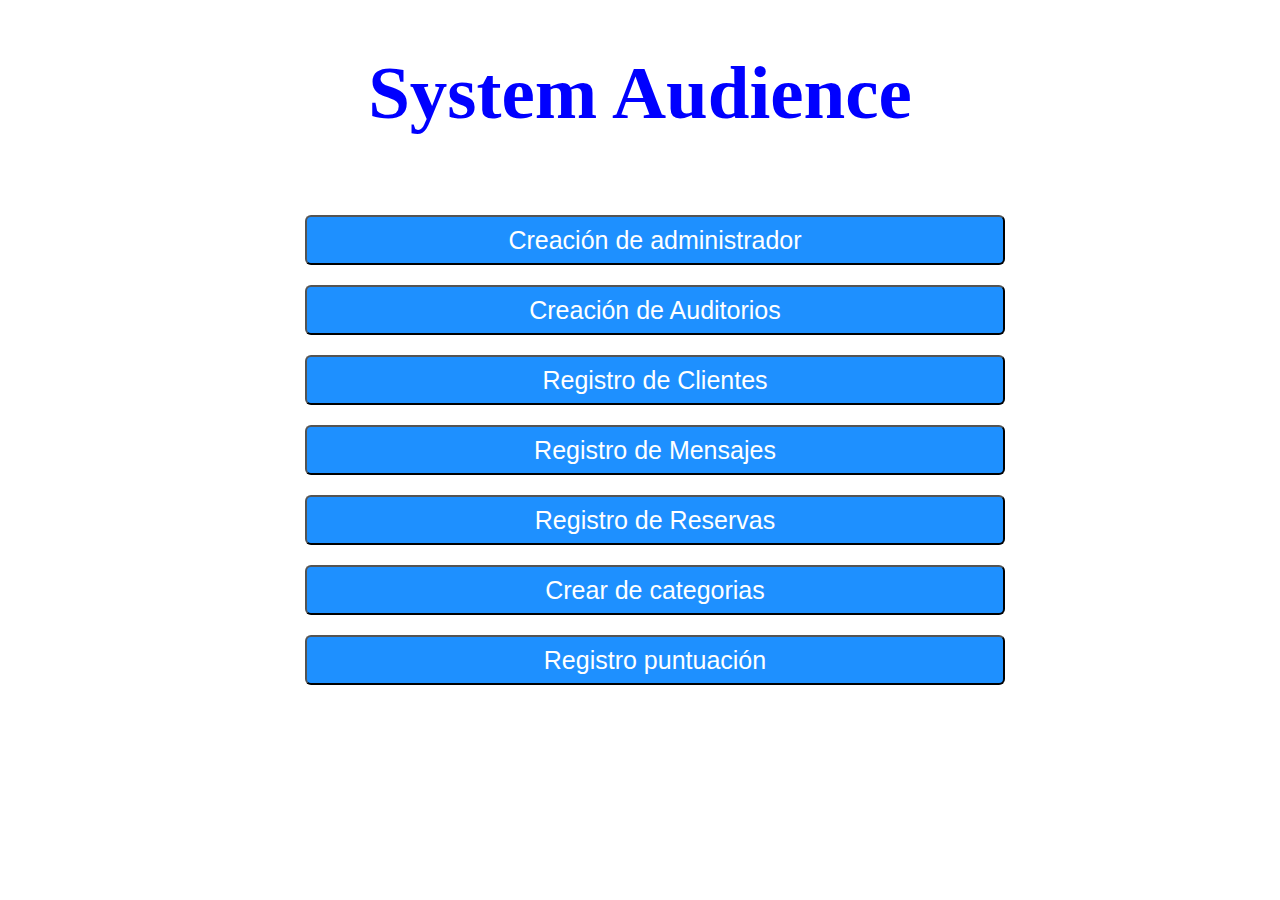
<file: src/main/resources/static/index.html>
<!DOCTYPE html>
<html>
    <head>
        <title>System Audience</title>
        <meta charset="UTF-8">
        <meta name="viewport" content="width=device-width, initial-scale=1.0">
        <link rel="icon" type="image/x-icon" href="Img/auditorio.png" />

        <link href="Css/myStyleIndex.css" rel="stylesheet" type="text/css">

    </head>
    <body>
        <h1 id="fuente">System Audience</h1>
        <br/>
        <div id ="ubica_botones">
            <button id = "botons" onclick="location.href='Pags/administrador.html.html'">Creación de administrador</button>
            <br/>
            <button id = "botons" onclick="location.href='Pags/auditorio.html'">Creación de Auditorios</button>
            <br/>
            <button id = "botons" onclick="location.href='Pags/cliente.html'">Registro de Clientes</button>
            <br/>
            <button id = "botons" onclick="location.href='Pags/mensaje.html'">Registro de Mensajes</button>
            <br/>
            <button id = "botons" onclick="location.href='Pags/reserva.html'">Registro de Reservas</button>
            <br/>
            <button id = "botons" onclick="location.href='Pags/categoria.html'">Crear de categorias</button>
            <br/>
            <button id = "botons" onclick="location.href='Pags/score.html'">Registro puntuación</button>
        </div>
    </body>
</html>
</file>
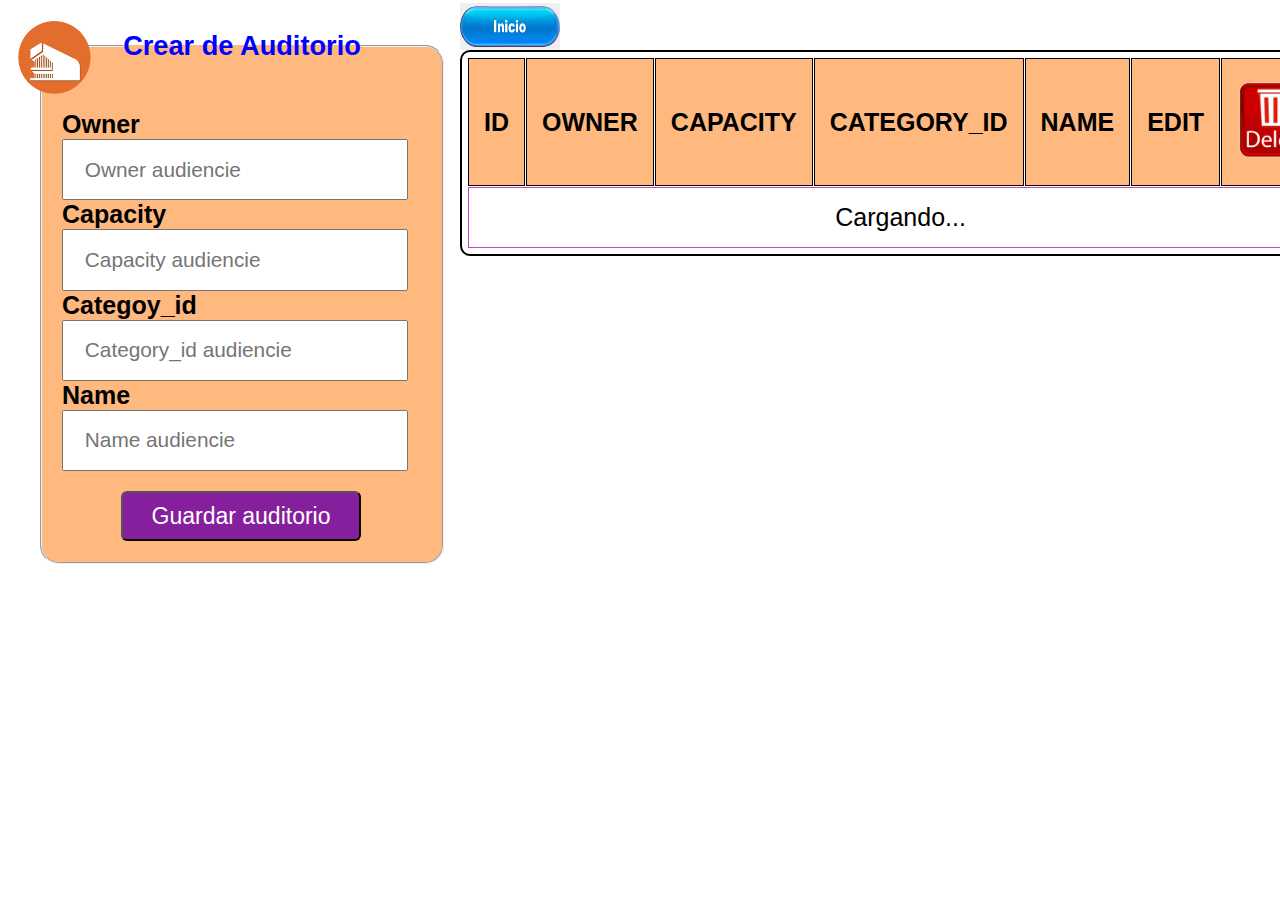
<file: src/main/resources/static/Pags/administrador.html>
<!DOCTYPE html>
<html lang="en">

<head>
    <meta charset="UTF-8">
    <meta http-equiv="X-UA-Compatible" content="IE=edge">
    <meta name="viewport" content="width=device-width, initial-scale=1.0">

    <link rel="icon" type="image/x-icon" href="../Img/admin.png" />
    <link rel="stylesheet" type="text/css" href="../Css/myStyleAudience.css" />

    <script src="https://ajax.googleapis.com/ajax/libs/jquery/3.6.1/jquery.min.js"></script>
    <script src="../Script/auditorio.js"></script>

    <title>Administrador</title>
</head>

<body>
    <div id="general">
        <div id="form_datos">
            <fieldset>
                <legend>Crear de Auditorio</legend>
                <div id="icon_reg"></div>
                <form id="fcampos">
                    <br> <label>Owner</label>
                    <br><input type="text" id="ownerAudience" placeholder="Owner audiencie">
                    <br><label>Capacity</label>
                    <br><input type="text" id="capacityAudience" placeholder="Capacity audiencie">
                    <br><label>Categoy_id</label>
                    <br><input type="number" id="categoy_idAudience" placeholder="Category_id audiencie">
                    <br><label>Name</label>
                    <br><input type="text" id="nameAudience" placeholder="Name audiencie">
                    <div id="centrar_btnSave"><button id="btnSave" onclick="btnSaveUpdate()">Guardar auditorio</button></div>
                </form>
            </fieldset>
        </div>
        
        <div> <button id="volver" onClick="location.href='../index.html'"></button></div>
        
        <div id="body">
            <div id="contenedor">
                <table class="table" id="tbclient">
                    <thead>
                        <tr>
                            <th>ID</th>
                            <th>OWNER</th>
                            <th>CAPACITY</th>
                            <th>CATEGORY_ID</th>
                            <th>NAME</th>
                            <th>EDIT</th>
                            <th>
                                <button id="btn_Borrar" title="Clic para eliminar" onclick="deleteAudiencieAll()"></button>
                            </th>
                        </tr>
                    </thead>
                    <tbody>
                        <tr>
                            <td colspan="7">Cargando...</td>
                        </tr>
                    </tbody>
                </table>
            </div>
        </div>
    </div>
</body>

</html>
</file>
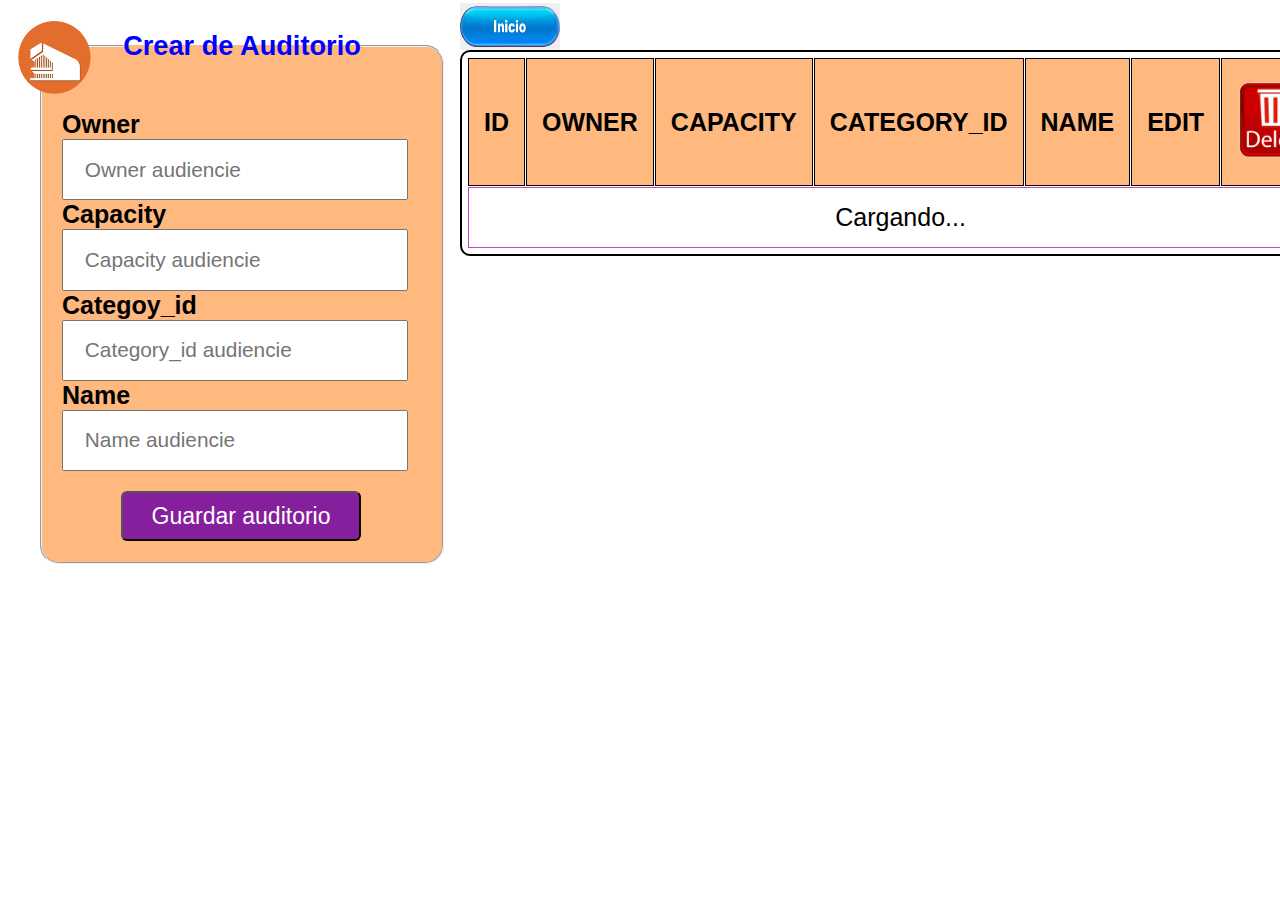
<file: src/main/resources/static/Pags/auditorio.html>
<!DOCTYPE html>
<html lang="en">

<head>
    <meta charset="UTF-8">
    <meta http-equiv="X-UA-Compatible" content="IE=edge">
    <meta name="viewport" content="width=device-width, initial-scale=1.0">

    <link rel="icon" type="image/x-icon" href="../Img/icono_auditorio.png" />
    <link rel="stylesheet" type="text/css" href="../Css/myStyleAudience.css" />

    <script src="https://ajax.googleapis.com/ajax/libs/jquery/3.6.1/jquery.min.js"></script>
    <script src="../Script/auditorio.js"></script>

    <title>Auditorio</title>
</head>

<body>
    <div id="general">
        <div id="form_datos">
            <fieldset>
                <legend>Crear de Auditorio</legend>
                <div id="icon_reg"></div>
                <form id="fcampos">
                    <br> <label>Owner</label>
                    <br><input type="text" id="ownerAudience" placeholder="Owner audiencie">
                    <br><label>Capacity</label>
                    <br><input type="text" id="capacityAudience" placeholder="Capacity audiencie">
                    <br><label>Categoy_id</label>
                    <br><input type="number" id="categoy_idAudience" placeholder="Category_id audiencie">
                    <br><label>Name</label>
                    <br><input type="text" id="nameAudience" placeholder="Name audiencie">
                    <div id="centrar_btnSave"><button id="btnSave" onclick="btnSaveUpdate()">Guardar auditorio</button></div>
                </form>
            </fieldset>
        </div>
        
        <div> <button id="volver" onClick="location.href='../index.html'"></button></div>
        
        <div id="body">
            <div id="contenedor">
                <table class="table" id="tbclient">
                    <thead>
                        <tr>
                            <th>ID</th>
                            <th>OWNER</th>
                            <th>CAPACITY</th>
                            <th>CATEGORY_ID</th>
                            <th>NAME</th>
                            <th>EDIT</th>
                            <th>
                                <button id="btn_Borrar" title="Clic para eliminar" onclick="deleteAudiencieAll()"></button>
                            </th>
                        </tr>
                    </thead>
                    <tbody>
                        <tr>
                            <td colspan="7">Cargando...</td>
                        </tr>
                    </tbody>
                </table>
            </div>
        </div>
    </div>
</body>

</html>
</file>
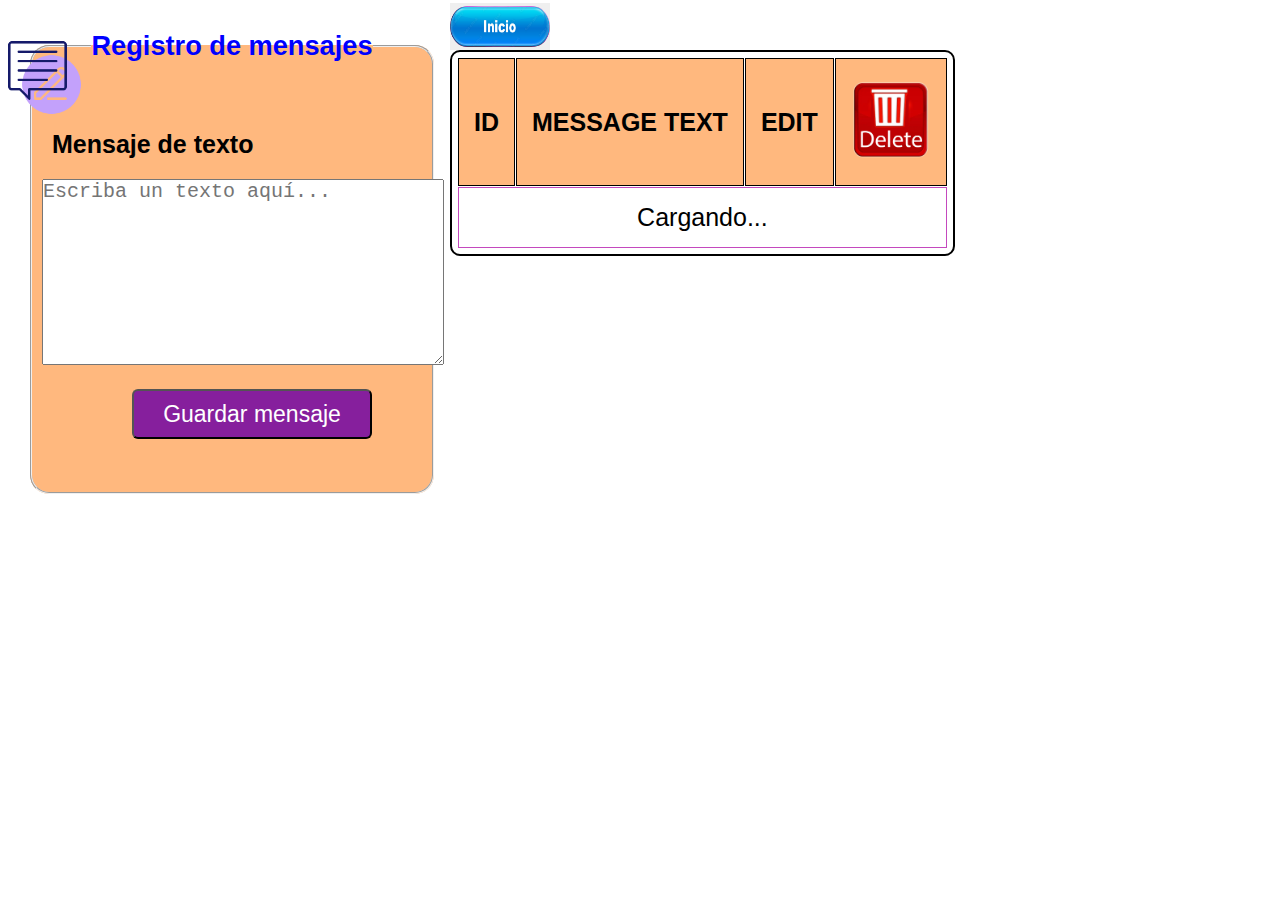
<file: src/main/resources/static/Pags/mensaje.html>
<!DOCTYPE html>
<html lang="en">

<head>
    <meta charset="UTF-8">
    <meta http-equiv="X-UA-Compatible" content="IE=edge">
    <meta name="viewport" content="width=device-width, initial-scale=1.0">

    <link rel="icon" type="image/x-icon" href="../Img/icon_mensaje.png" />
    <link rel="stylesheet" type="text/css" href="../Css/myStyleMessage.css" />

    <script src="https://ajax.googleapis.com/ajax/libs/jquery/3.6.1/jquery.min.js"></script>
    <script src="../Script/mensaje.js"></script>

    <title>Mensaje</title>
</head>

<body>
    <div id="general">
        <div id="form_datos">
            <fieldset>
                <legend>Registro de mensajes</legend>
                <div id="icon_reg"></div>
                <form id="fcampos">
                    <br> <label>Mensaje de texto</label>
                    <textarea id="messageText" placeholder="Escriba un texto aquí..." rows="8" cols="32"></textarea>
                    <div id="centrar_btn1"><button id="btnSave" onclick="btnSaveUpdate()">Guardar mensaje</button></div>
                </form>
            </fieldset>
        </div>
        <div> <button id="volver" onClick="location.href='../index.html'"></button></div>
        <div id="body">
            <div id="contenedor">
                <table class="table" id="tbclient">
                    <thead>
                        <tr>
                            <th>ID</th>
                            <th>MESSAGE TEXT</th>
                            <th>EDIT</th>
                            <th><button id="btn_Borrar" title="Clic para eliminar" onclick="deleteMessageAll()"></button></th>
                        </tr>
                    </thead>
                    <tbody>
                        <tr>
                            <td colspan="4">Cargando...</td>
                        </tr>
                    </tbody>
                </table>
            </div>
        </div>
    </div>
</body>

</html>
</file>
<file: src/main/resources/static/Css/myStyleIndex.css>
#ubica_botones {
    position: absolute;
    top: 50%;
    left: 50%;
    transform: translate(-50%, -50%);
    width: 670px;
}

#botons{
    font-size: 25px;
    margin-top: 10px;
    margin-bottom: 10px;
    color: white;
    cursor: pointer;
    width: 700px;
    height: 50px;
    background: dodgerblue;
    border-radius: 6px;
}

#fuente {
    font-size: 75px;
    color: blue;
    text-align: center;
}
</file>
<file: src/main/resources/static/Css/myStyleAudience.css>
* {
    margin: 0px;
    padding: 0px;
}

body {
    background-color: white;
    font-family: Arial, Helvetica, sans-serif;
}

div#general {
    position: absolute;
    align-items: flex-end;
    margin-left: 10px;
    width: 1690px;
    height: 750px;
    background-color: white;
}

textarea {
    font-size: 20px;
    margin-top: 20px;
    text-align: justify;
}

#contenedor {
    /* border: solid 1px rgb(61, 48, 73); */
    width: auto;
}

table {
    /* color: black; */
    width: auto;
    font-size: 25px;
    /* border-collapse: collapse; */
    margin-top: 50;

    /* border-collapse: separate; */
    border-spacing: 1px;
    border: solid black 2px;
    border-radius: 10px;
    -moz-border-radius: 10px;
    padding: 5px;
    -webkit-border-radius: 10px;
}

thead {
    background: #ffb87e;
    border-bottom: solid 5px #0F3620;
    height: 0px;
}

th,
td {
    border: solid 1px black;
    overflow: hidden;
}

th {
    padding: 20px 15px;
    font-weight: 700;
    text-transform: uppercase;
}

td {
    padding: 15px;
    border: solid 1px rgb(196, 73, 190);
}

table td:first-child {
    width: 100%x;
    text-align: center;
}

table td:nth-child(3) {
    width: 100%x;
    text-align: center;
}

table td:nth-child(4) {
    width: 100%x;
    text-align: center;
}

table td:last-child {
    width: 20px;
    max-width: max-content;
    align-items: center;
    /* text-align: center; */
}

tr:nth-child(even) {
    background-color: #ddd;
}

tbody tr {
    cursor: pointer;
}

tbody tr:hover {
    background: #369681;
    color: white;
}

div#icon_reg {
    position: relative;
    margin: -45px 0 0 -25px;
    left: 400;
    top: 3px;
    width: 75px;
    height: 75px;
    background-size: 100% 100%;
    background-image: url(../Img/icono_auditorio.png);
}

fieldset {
    position: absolute;
    margin-top: 10px;
    margin-left: 20px;
    /* width: 0px; */
    border-radius: 1.2em;
    background-color: #ffb87e;
}

#fcampos {
    margin-top: 0px;
    margin-left: 10px;
    width: 390px;
    height: 470px;
}

div#form_datos {
    margin-top: 20px;
    margin-left: 10px;
    border-radius: 1.2em;
    background-color: white;
    border-color: black;
    color: black;
}

#centrar_btnSave {
    margin-left: 4em;
}

#btnSave {
    margin-top: 20px;
    margin-left: 5px;
    font-size: 23px;
    width: 240px;
    height: 50px;
    background: rgb(134, 31, 157);
    border-radius: 6px;
    color: white;
    cursor: pointer;
}

legend {
    text-align: center;
    font-size: 1.7rem;
    font-weight: bold;
    color: blue;
}

label {
    font-size: 25px;
    margin-left: 10px;
    font-weight: bold;

}

input {
    margin-left: 10px;
    font-size: 1.3rem;
    padding: .8em 1em;
    width: 300px;
}

div#body {
    margin-top: 50px;
    margin-left: 450px;
    /* max-width: 900; */
    /* width: auto; */
    height: 470px;
    border-radius: 1em;
    background-color: 1px rgb(61, 48, 73);
}

#volver {
    position: absolute;
    top: 3px;
    width: 100px;
    height: 47px;
    float: right;
    left: 450px;
    align-items: center;
    text-align: center;
    border: none;
    cursor: pointer;
    background-size: 100% 100%;
    background-image: url(../Img/btn_inicio.png);
}

#btn_Borrar {
    height: 80px;
    width: 80px;
    border: none;
    Background-color: transparent;
    background-image: url(../Img/delete4.png);
    background-size: 100% 100%;
    cursor: pointer;
}

#btn_editar {
    background-color: #d0f557;
    height: 60px;
    width: 70px;
    border: none;
    Background-color: transparent;
    background-image: url(../Img/Bton_Editar2.png);
    background-size: 100% 100%;
    align-items: center;
    cursor: pointer;
}

input[type=checkbox] {
    /* Doble-tamaño Checkboxes */
    width: 50px;
    -ms-transform: scale(3);
    -moz-transform: scale(3);
    -webkit-transform: scale(3);
    -o-transform: scale(3);
    padding: 10px;
    cursor: pointer;
}
</file>
<file: src/main/resources/static/Css/myStyleMessage.css>
* {
    margin: 0px;
    padding: 0px;
}

body {
    background-color: white;
    font-family: Arial, Helvetica, sans-serif;
}

div#general {
    position: absolute;
    align-items: flex-end;
    margin-left: 0px;
    width: 1690px;
    height: 750px;
    background-color: white;
}

#contenedor {
    /* border: solid 1px rgb(61, 48, 73); */
    width: auto;
}

table {
    /* color: black; */
    width: auto;
    font-size: 25px;
    /* border-collapse: collapse; */
    margin-top: 50;

    /* border-collapse: separate; */
    border-spacing: 1px;
    border: solid black 2px;
    border-radius: 10px;
    -moz-border-radius: 10px;
    padding: 5px;
    -webkit-border-radius: 10px;
}

thead {
    background: #ffb87e;
    border-bottom: solid 5px #0F3620;
    height: 0px;
}

th,
td {
    border: solid 1px black;
    overflow: hidden;
}

th {
    padding: 20px 15px;
    font-weight: 700;
    text-transform: uppercase;
}

td {
    padding: 15px;
    border: solid 1px rgb(196, 73, 190);
}

table td:first-child {
    width: 100%x;
    text-align: center;
}

table td:nth-child(2) {
    width: 500px;
    text-align: justify;
}

table td:nth-child(4) {
    width: 100%x;
    text-align: center;
}

table td:last-child {
    width: 20px;
    max-width: max-content;
    align-items: center;
    /* text-align: center; */
}

tr:nth-child(even) {
    background-color: #ddd;
}

tbody tr {
    cursor: pointer;
}

tbody tr:hover {
    background: #369681;
    color: white;
}

div#icon_reg {
    position: relative;
    margin: -25px 0 0 -25px;
    left: 400;
    top: 3px;
    width: 75px;
    height: 75px;
    background-size: 100% 100%;
    background-image: url(../Img/icon_mensaje.png);
}

textarea {
    font-size: 20px;
    margin-top: 20px;
    text-align: justify;
}       

#fcampos {
    margin-top: 0px;
    margin-left: 10px;
    width: 390px;
    height: 380px;
}

#centrar_btn1 {
    margin-left: 5em;
}

fieldset {
    position: absolute;
    margin-top: 10px;
    margin-left: 20px;
    /* width: 0px; */
    border-radius: 1.2em;
    background-color: #ffb87e;
}

div#form_datos {
    margin-top: 20px;
    margin-left: 10px;
    border-radius: 1.2em;
    background-color: white;
    border-color: black;
    color: black;
}

#btnSave {
    margin-top: 20px;
    margin-left: 10px;
    font-size: 23px;
    width: 240px;
    height: 50px;
    background: rgb(134, 31, 157);
    border-radius: 6px;
    color: white;
    cursor: pointer;
}

legend {
    text-align: center;
    font-size: 1.7rem;
    font-weight: bold;
    color: blue;
}

label {
    font-size: 25px;
    margin-left: 10px;
    font-weight: bold;

}

input {
    margin-left: 10px;
    font-size: 1.3rem;
    padding: .8em 1em;
    width: 300px;
}

div#body {
    margin-top: 50px;
    margin-left: 450px;
    /* max-width: 900; */
    /* width: auto; */
    height: 470px;
    border-radius: 1em;
    background-color: 1px rgb(61, 48, 73);
}

#volver {
    position: absolute;
    top: 3px;
    width: 100px;
    height: 47px;
    float: right;
    left: 450px;
    align-items: center;
    text-align: center;
    border: none;
    cursor: pointer;
    background-size: 100% 100%;
    background-image: url(../Img/btn_inicio.png);
}

#btn_Borrar {
    height: 80px;
    width: 80px;
    border: none;
    Background-color: transparent;
    background-image: url(../Img/delete4.png);
    background-size: 100% 100%;
    cursor: pointer;
}

#btn_editar {
    background-color: #d0f557;
    height: 60px;
    width: 70px;
    border: none;
    Background-color: transparent;
    background-image: url(../Img/Bton_Editar2.png);
    background-size: 100% 100%;
    align-items: center;
    cursor: pointer;
}

input[type=checkbox] {
    /* Doble-tamaño Checkboxes */
    width: 50px;
    -ms-transform: scale(3);
    -moz-transform: scale(3);
    -webkit-transform: scale(3);
    -o-transform: scale(3);
    padding: 10px;
}
</file>
